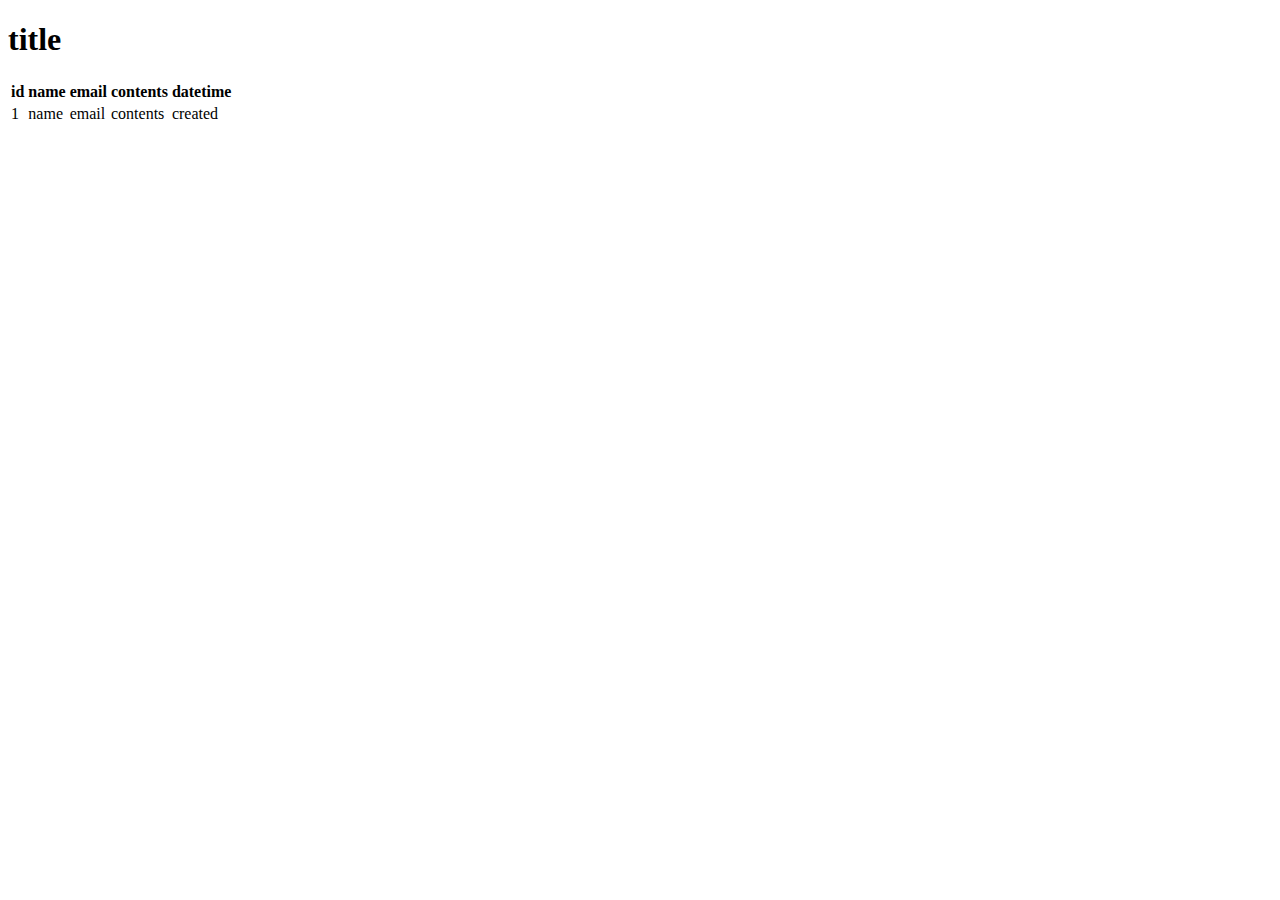
<file: src/main/resources/templates/inquiry/index.html>
<!DOCTYPE html>
<html xmlns:th="http://www.thymeleaf.org">

<head>
	<meta charset="UTF-8">
	<title th:text="${title}">Insert title here</title>
</head>

<body>
	<h1 th:text="${title}">title</h1>
	<table>
		<tr>
			<th>id</th>
			<th>name</th>
			<th>email</th>
			<th>contents</th>
			<th>datetime</th>
		</tr>
		<tr th:each="inquiry : ${inquiryList}">
			<td th:text="${inquiry.id}">1</td>
			<td th:text="${inquiry.name}">name</td>
			<td th:text="${inquiry.email}">email</td>
			<td th:text="${inquiry.contents}">contents</td>
			<td th:text="${inquiry.created}">created</td>
</body>

</html>
</file>
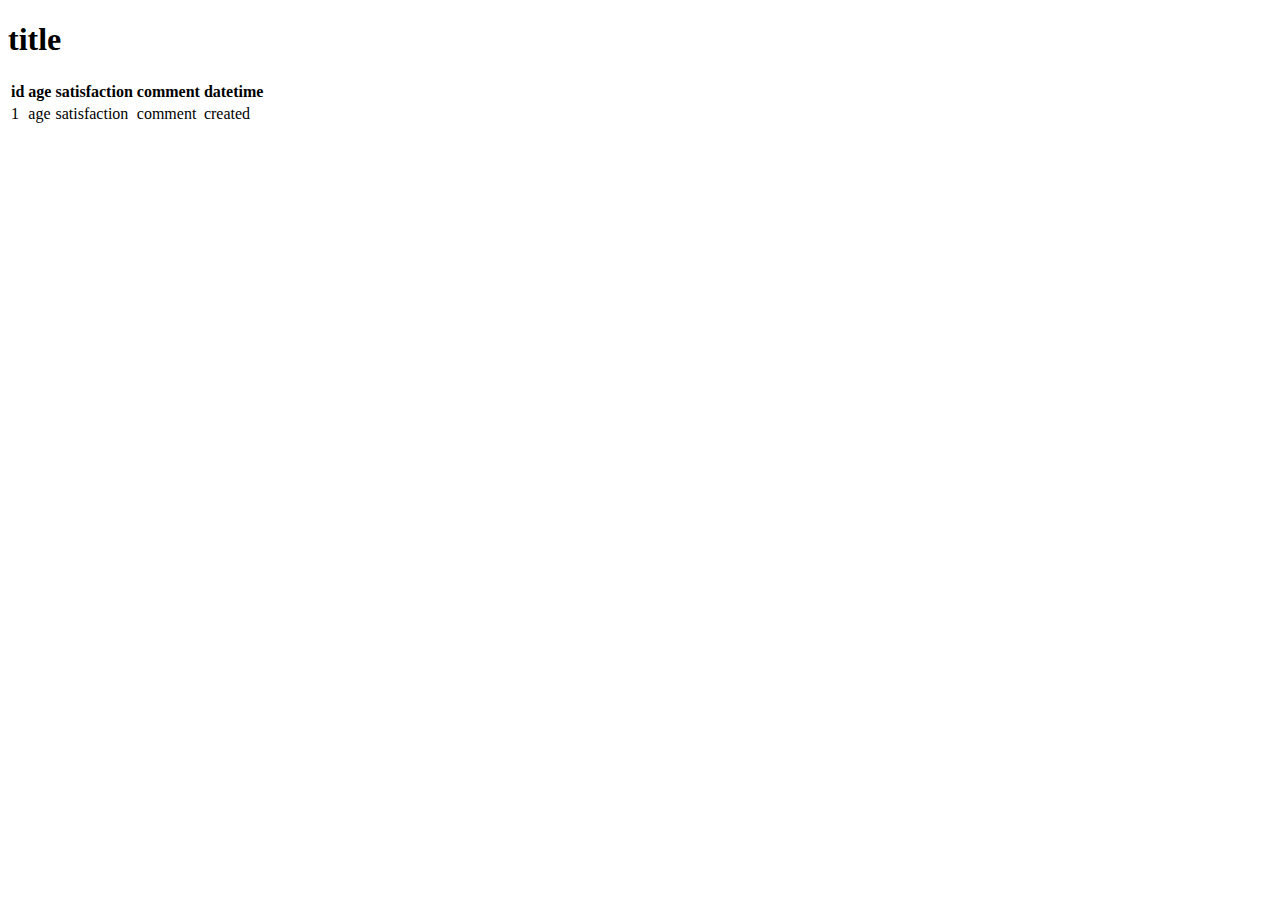
<file: src/main/resources/templates/servey/index.html>
<!DOCTYPE html>
<html xmlns:th="http://www.thymeleaf.org">

<head>
	<meta charset="UTF-8">
	<title th:text="${title}">Insert title here</title>
</head>

<body>
	<h1 th:text="${title}">title</h1>
	<table>
		<tr>
			<th>id</th>
			<th>age</th>
			<th>satisfaction</th>
			<th>comment</th>
			<th>datetime</th>
		</tr>
		<tr th:each="servry : ${serveyList}">
			<td th:text="${servry.id}">1</td>
			<td th:text="${servry.age}">age</td>
			<td th:text="${servry.satisfaction}">satisfaction</td>
			<td th:text="${servry.comment}">comment</td>
			<td th:text="${servry.created}">created</td>
</body>

</html>
</file>
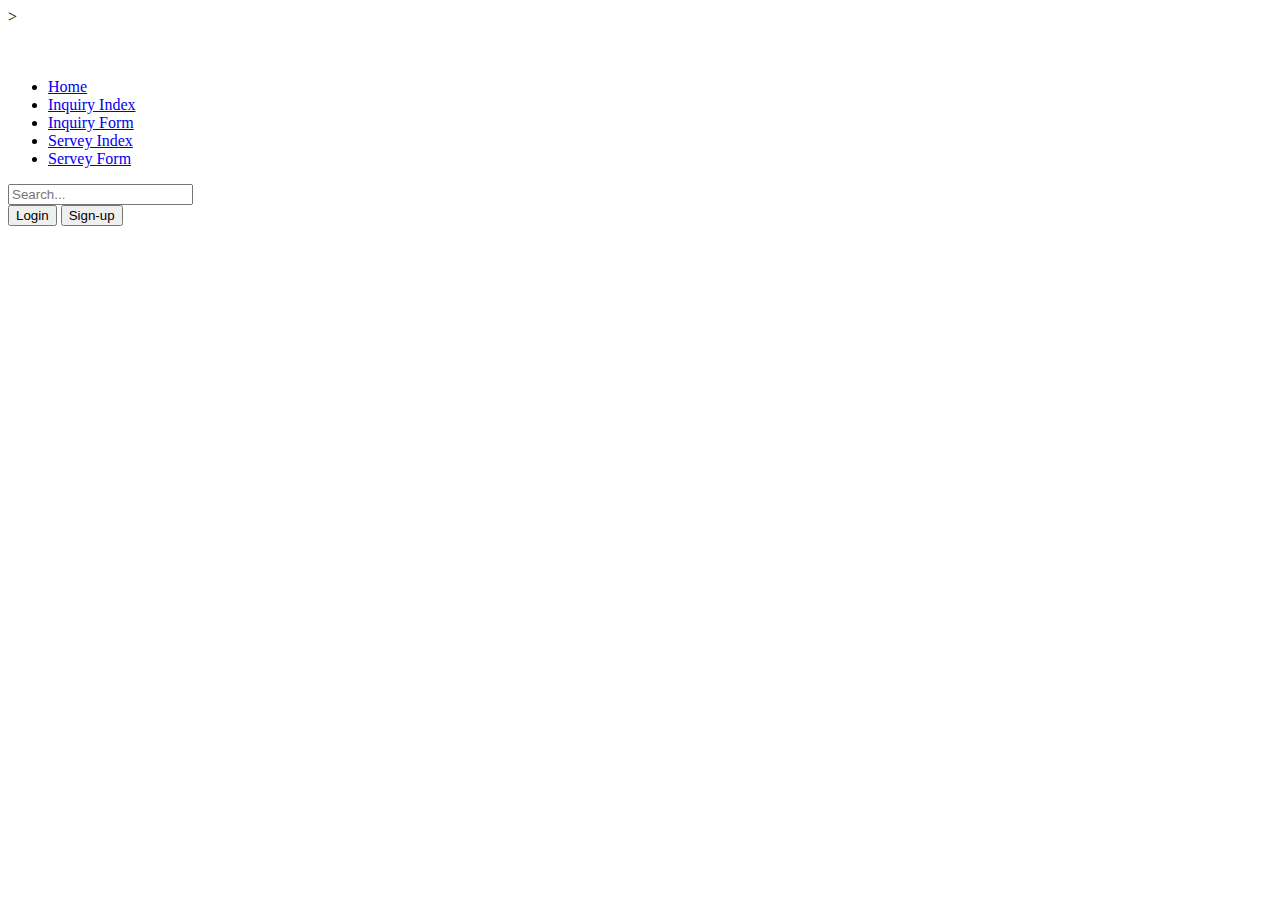
<file: src/main/resources/templates/block/header.html>
<!DOCTYPE html>
<html xmlns:th="http://www.thymeleaf.org">>
<header class="p-3 text-bg-dark" th:fragment="headerA">
	<div class="container">
		<div class="d-flex flex-wrap align-items-center justify-content-center justify-content-lg-start">
			<a href="/" class="d-flex align-items-center mb-2 mb-lg-0 text-white text-decoration-none">
				<svg class="bi me-2" width="40" height="32" role="img" aria-label="Bootstrap">
					<use xlink:href="#bootstrap" />
				</svg>
			</a>

			<ul class="nav col-12 col-lg-auto me-lg-auto mb-2 justify-content-center mb-md-0">
				<li>
					<a href="#" class="nav-link px-2 text-secondary">Home</a>
				</li>
				<li>
					<a href="#" class="nav-link px-2 text-white" th:href="@{/inquiry}">Inquiry Index</a>
				</li>
				<li>
					<a href="#" class="nav-link px-2 text-white" th:href="@{/inquiry/form}">Inquiry Form</a>
				</li>
				<li>
					<a href="#" class="nav-link px-2 text-white" th:href="@{/servey}">Servey Index</a>
				</li>
				<li>
					<a href="#" class="nav-link px-2 text-white" th:href="@{/servey/form}">Servey Form</a>
				</li>
			</ul>

			<form class="col-12 col-lg-auto mb-3 mb-lg-0 me-lg-3" role="search">
				<input type="search" class="form-control form-control-dark text-bg-dark" placeholder="Search..."
					aria-label="Search">
			</form>

			<div class="text-end">
				<button type="button" class="btn btn-outline-light me-2">Login</button>
				<button type="button" class="btn btn-warning">Sign-up</button>
			</div>
		</div>
	</div>
</header>

</html>
</file>
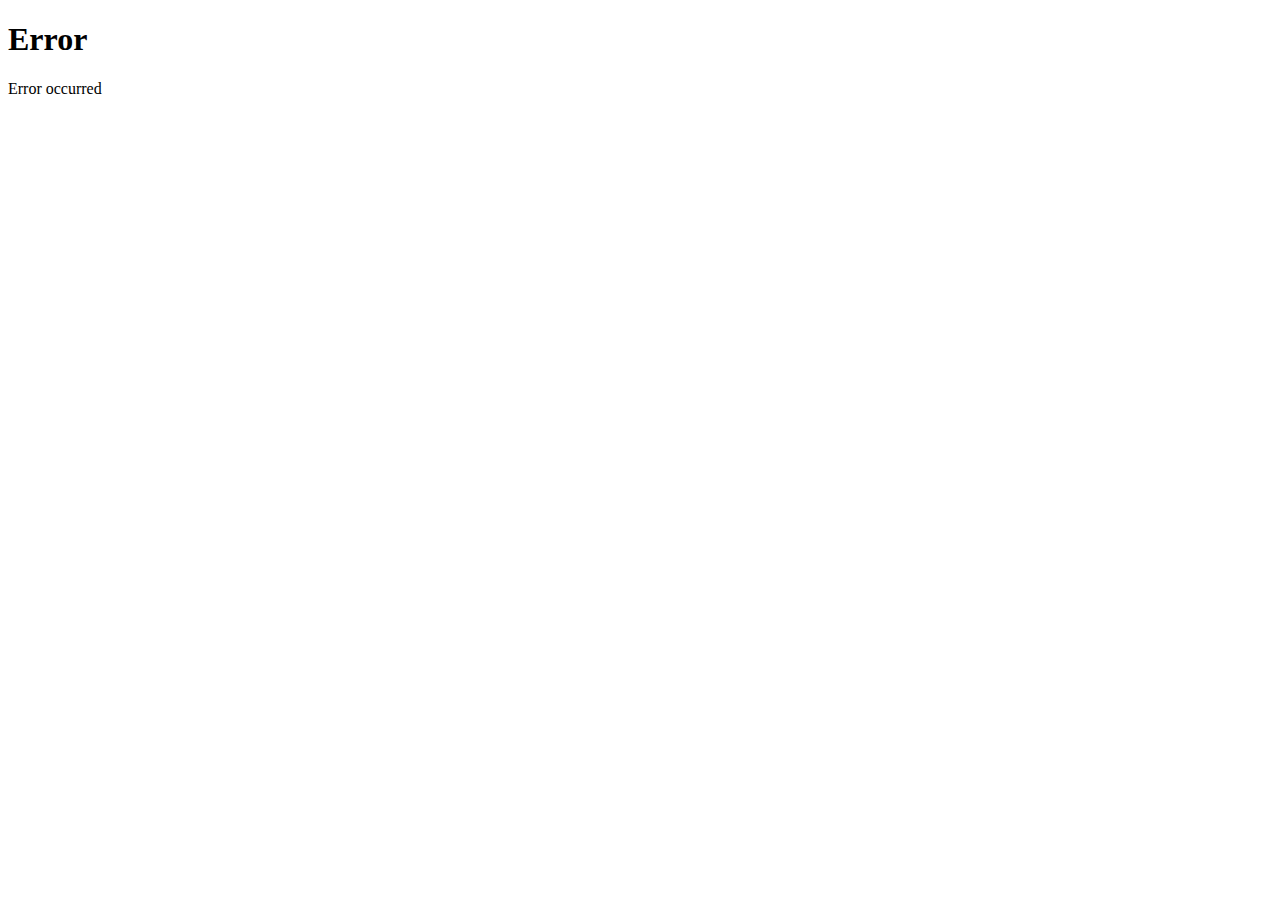
<file: src/main/resources/templates/error/CustomPage.html>
<!DOCTYPE html>
<html xmlns:th="http://www.thymeleaf.org">

<head>
	<meta charset="UTF-8">
	<title>Error</title>
</head>

<body>
	<h1>Error</h1>
	<p th:text="${message}">Error occurred</p>
</body>

</html>
</file>
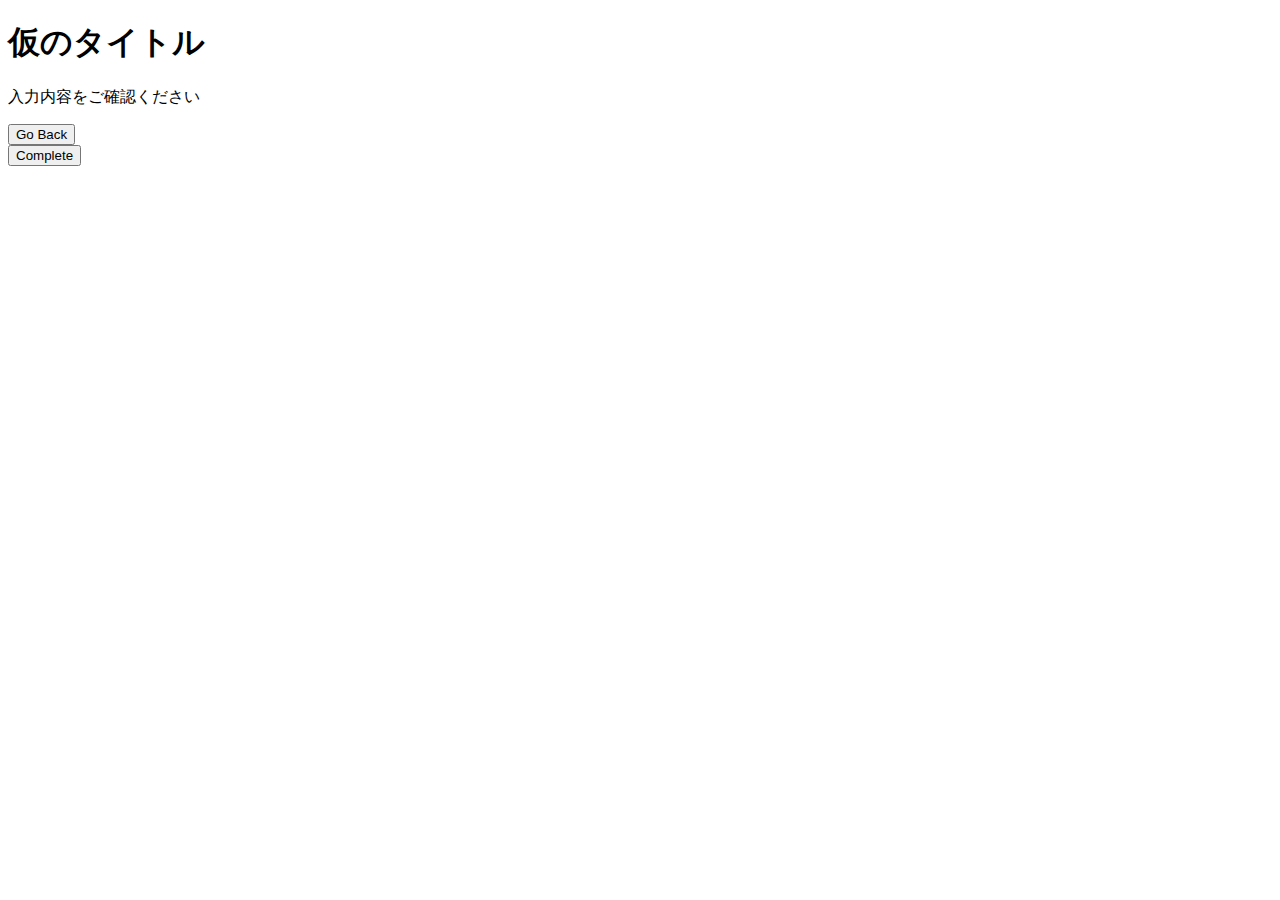
<file: src/main/resources/templates/inquiry/confirm.html>
<!DOCTYPE html>
<html xmlns:th="http://www.thymeleaf.org">

<head>
	<meta charset="UTF-8">
	<title th:text="${title}">Insert title here</title>
</head>

<body>
	<h1 th:text="${title}">仮のタイトル</h1>
	<p>入力内容をご確認ください</p>
	<p th:text="${inquiryForm.name}"></p>
	<div th:object="${inquiryForm}">
		<p th:text="*{name}"></p>
		<p th:text="*{email}"></p>
		<p th:text="*{contents}"></p>
		<form method="post" action="#" th:action="@{/inquiry/form}">
			<input type="hidden" name="name" th:value="*{name}">
			<input type="hidden" name="email" th:value="*{email}">
			<input type="hidden" name="contents" th:value="*{contents}">
			<input type="submit" value="Go Back">
		</form>
		<form method="post" action="#" th:action="@{/inquiry/complete}">
			<input type="hidden" name="name" th:value="*{name}">
			<input type="hidden" name="email" th:value="*{email}">
			<input type="hidden" name="contents" th:value="*{contents}">
			<input type="submit" value="Complete">
		</form>
	</div>
</body>

</html>
</file>
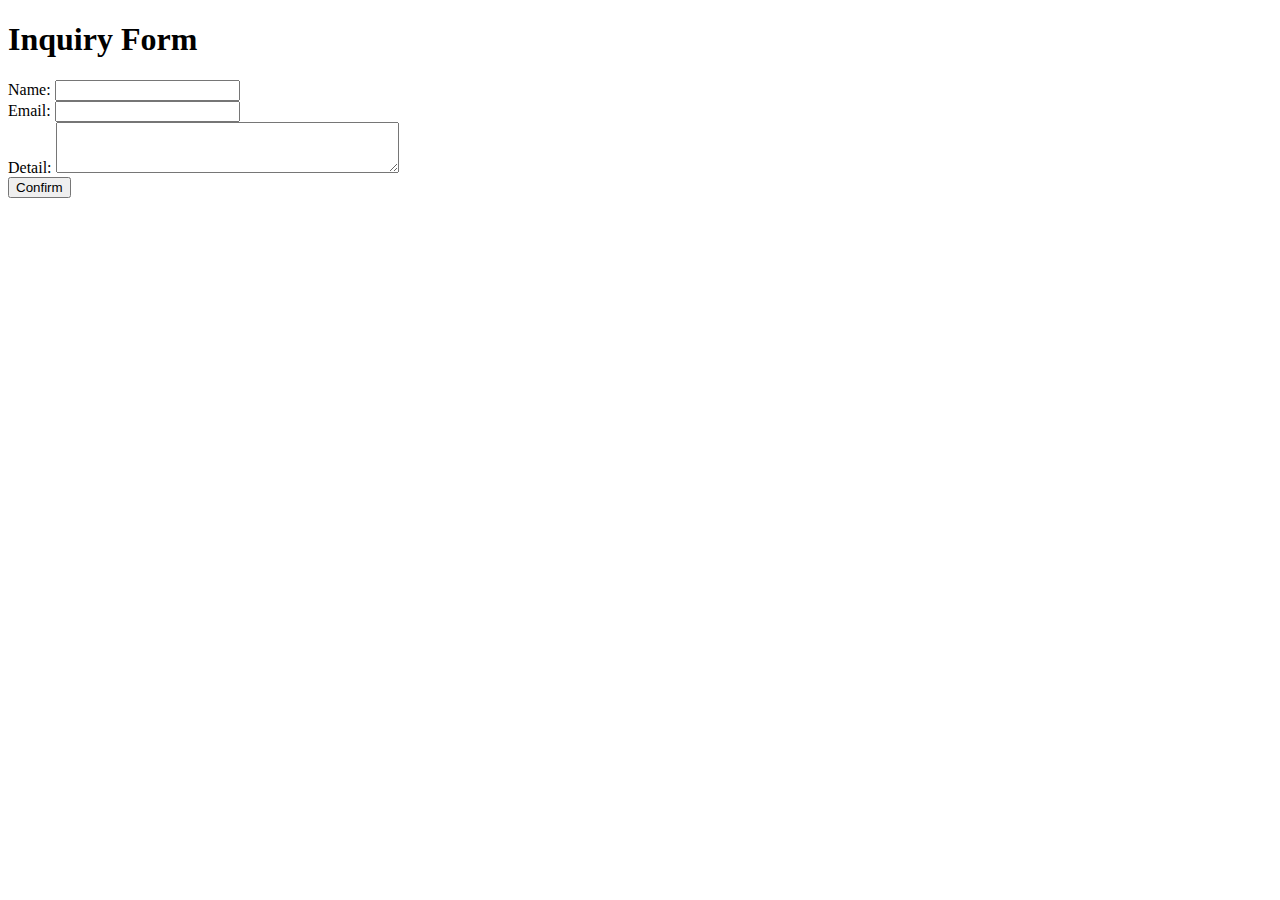
<file: src/main/resources/templates/inquiry/form.html>
<!DOCTYPE html>
<html xmlns:th="http://www.thymeleaf.org">

<head>
	<meta charset="UTF-8">
	<title th:text="${title}">Inquiry Form</title>
</head>

<body>
	<h1 th:text="${title}">Inquiry Form</h1>
	<h2 th:text="${complete}"></h2>
	<form method="post" action="#" th:action="@{/inquiry/confirm}" th:object="${inquiryForm}">
		<!-- 名前入力欄 -->
		<label for="name">Name:</label>
		<input id="name" name="name" type="text" th:field="*{name}"><br>
		<div th:if="${#fields.hasErrors('name')}" th:errors="*{name}"></div>
		
		<!-- メール入力欄 -->
		<label for="email">Email:</label>
		<input id="email" name="email" type="text" th:field="*{email}"><br>
		<div th:if="${#fields.hasErrors('email')}" th:errors="*{email}"></div>
		
		<!-- 内容入力欄 -->
		<label for="contents">Detail:</label>
		<textarea id="contents" name="contents" rows="3" cols="40" th:field="*{contents}"></textarea><br>
		<div th:if="${#fields.hasErrors('contents')}" th:errors="*{contents}"></div>
		
		<!-- 送信ボタン -->
		<input type="submit" value="Confirm">
	</form>
</body>

</html>
</file>
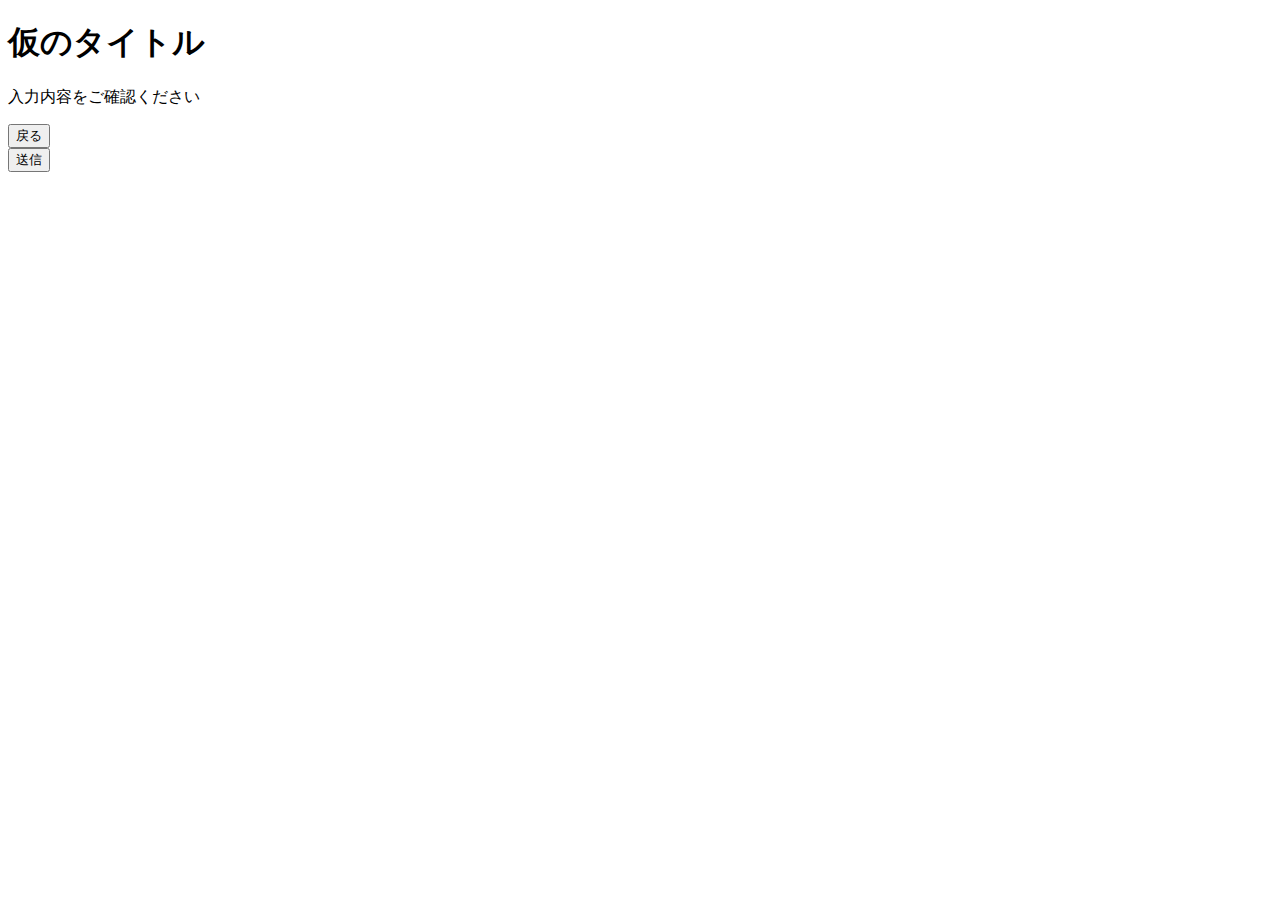
<file: src/main/resources/templates/servey/confirm.html>
<!DOCTYPE html>
<html xmlns:th="http://www.thymeleaf.org">

<head>
	<meta charset="UTF-8">
	<title th:text="${title}">Insert title here</title>
</head>

<body>
	<h1 th:text="${title}">仮のタイトル</h1>
	<p>入力内容をご確認ください</p>
	<div th:object="${serveyForm}">
		<p th:text="'Age: ' + *{age}"></p>
		<p th:text="'Satisfaction: ' + *{satisfaction}"></p>
		<p th:text="'Comment: ' + *{comment}"></p>

		<form method="post" action="#" th:action="@{/servey/form}">
			<input type="hidden" name="age" th:value="*{age}">
			<input type="hidden" name="satisfaction" th:value="*{satisfaction}">
			<input type="hidden" name="comment" th:value="*{comment}">
			<input type="submit" value="戻る">
		</form>
		<form method="post" action="#" th:action="@{/servey/complete}">
			<input type="hidden" name="age" th:value="*{age}">
			<input type="hidden" name="satisfaction" th:value="*{satisfaction}">
			<input type="hidden" name="comment" th:value="*{comment}">
			<input type="submit" value="送信">
		</form>
	</div>
</body>

</html>
</file>
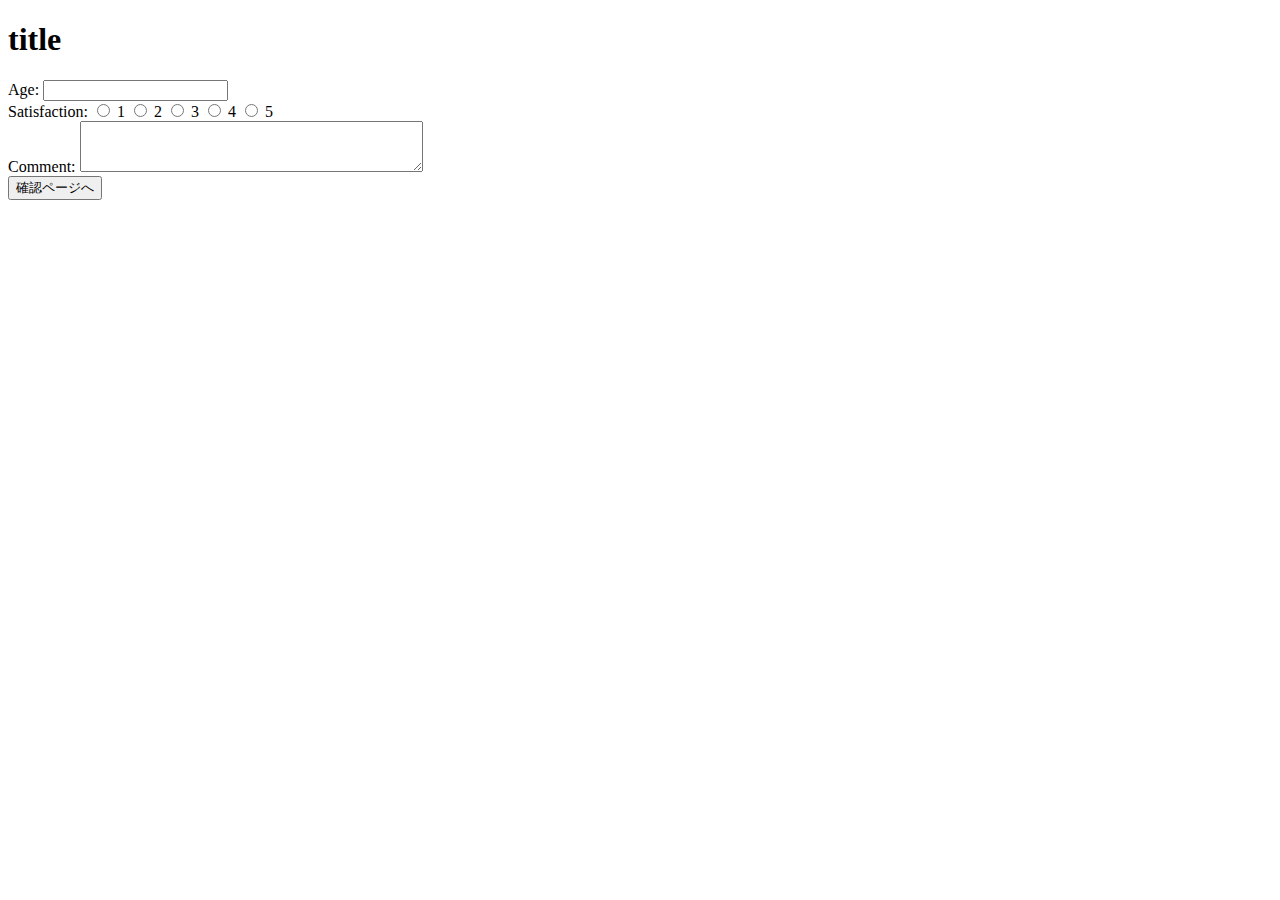
<file: src/main/resources/templates/servey/form.html>
<!DOCTYPE html>
<html xmlns:th="http://www.thymeleaf.org">

<head>
	<meta charset="UTF-8">
	<title th:text="${title}">Servey Form</title>
</head>

<body>
	<h1 th:text="${title}">title</h1>
	<h2 th:text="${complete}"></h2>
	<form method="post" action="#" th:action="@{/servey/confirm}" th:object="${serveyForm}">
		<!-- 年齢入力欄 -->
		<label for="age">Age: </label>
		<input id="age" name="age" type="number" th:field="*{age}"><br>
		<div th:if="${#fields.hasErrors('age')}" th:errors="*{age}"></div>

		<!-- 満足度選択欄 -->
		<label for="satisfaction">Satisfaction: </label>
		<input id="satisfaction1" name="satisfaction" type="radio" th:checked="*{satisfaction == 1}" value="1"> 1
		<input id="satisfaction2" name="satisfaction" type="radio" th:checked="*{satisfaction == 2}" value="2"> 2
		<input id="satisfaction3" name="satisfaction" type="radio" th:checked="*{satisfaction == 3}" value="3"> 3
		<input id="satisfaction4" name="satisfaction" type="radio" th:checked="*{satisfaction == 4}" value="4"> 4
		<input id="satisfaction5" name="satisfaction" type="radio" th:checked="*{satisfaction == 5}" value="5"> 5
		<br>
		<div th:if="${#fields.hasErrors('satisfaction')}" th:errors="*{satisfaction}"></div>

		<!-- コメント入力欄 -->
		<label for="comment">Comment: </label>
		<textarea id="comment" name="comment" rows="3" cols="40" th:field="*{comment}"></textarea><br>
		<div th:if="${#fields.hasErrors('comment')}" th:errors="*{comment}"></div>
		<input type="submit" value="確認ページへ">
	</form>
</body>

</html>
</file>
